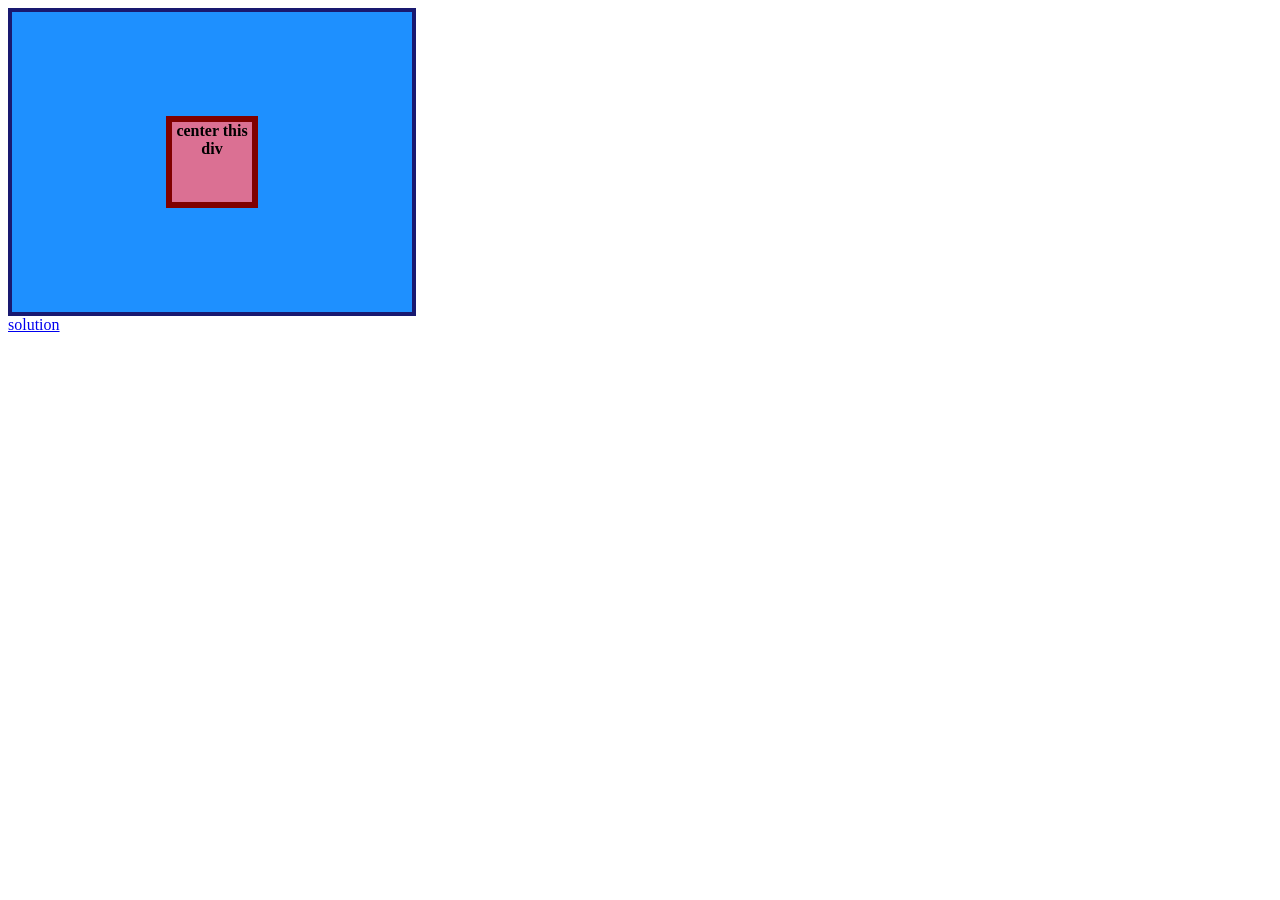
<file: foundations/flex/01-flex-center/index.html>
<!DOCTYPE html>
<html lang="en">
  <head>
    <meta charset="UTF-8">
    <meta http-equiv="X-UA-Compatible" content="IE=edge">
    <meta name="viewport" content="width=device-width, initial-scale=1.0">
    <title>CENTER THIS DIV</title>
    <link rel="stylesheet" href="style.css">
  </head>
  <body>
    <div class="container">
      <div class="box">center this div</div>
    </div>
    <a href="solution/solution.html">solution</a>
  </body>
</html>
</file>
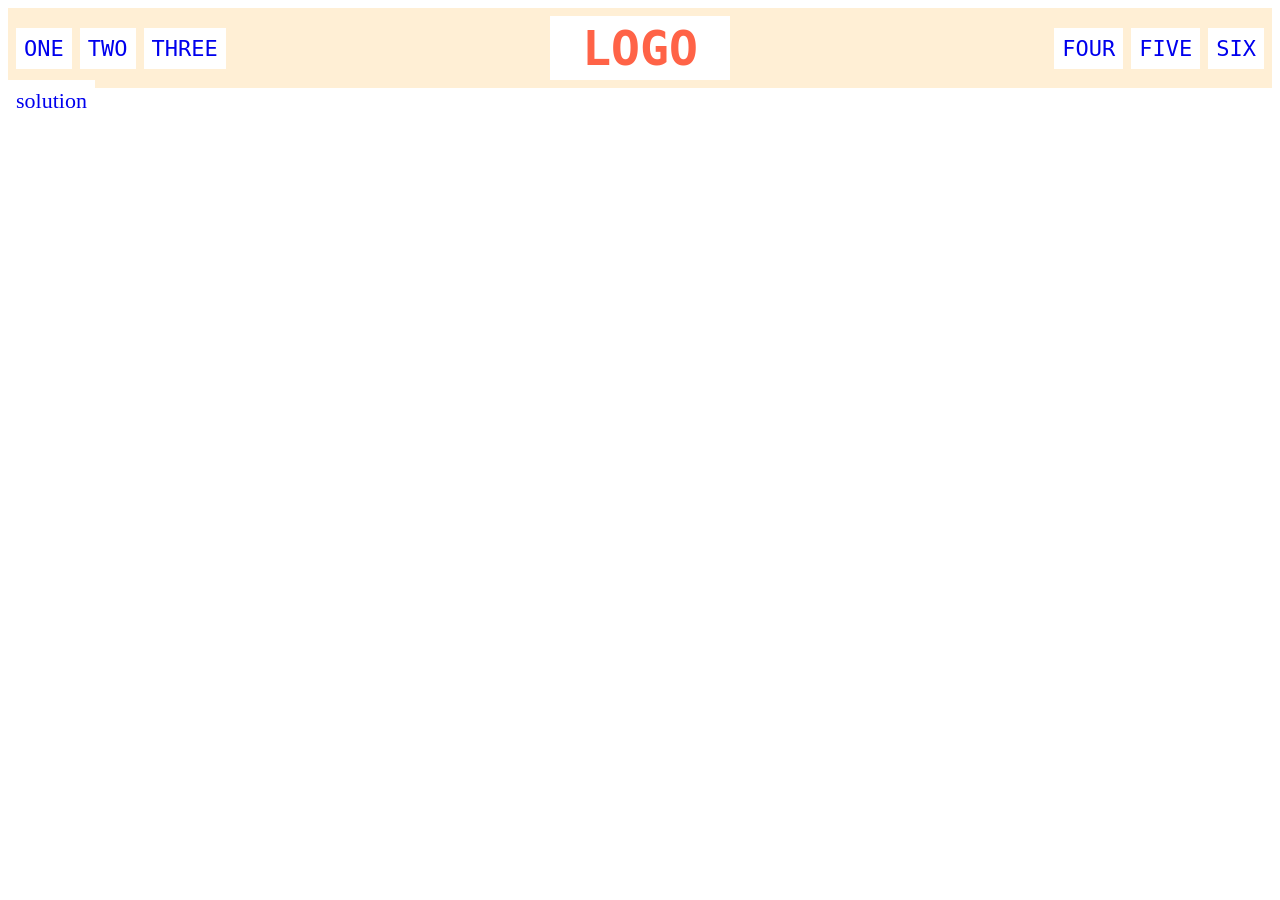
<file: foundations/flex/02-flex-header/index.html>
<!DOCTYPE html>
<html lang="en">
  <head>
    <meta charset="UTF-8">
    <meta http-equiv="X-UA-Compatible" content="IE=edge">
    <meta name="viewport" content="width=device-width, initial-scale=1.0">
    <title>Flex Header</title>
    <link rel="stylesheet" href="style.css">
  </head>
  <body>
    <div class="header">
      <div class="left-links">
        <ul>
          <li><a href="#">ONE</a></li>
          <li><a href="#">TWO</a></li>
          <li><a href="#">THREE</a></li>
        </ul>
      </div>
      <div class="logo">LOGO</div>
      <div class="right-links">
        <ul>
          <li><a href="#">FOUR</a></li>
          <li><a href="#">FIVE</a></li>
          <li><a href="#">SIX</a></li>
        </ul>
      </div>
    </div>
    <a href="solution/solution.html">solution</a>
  </body>
</html>
</file>
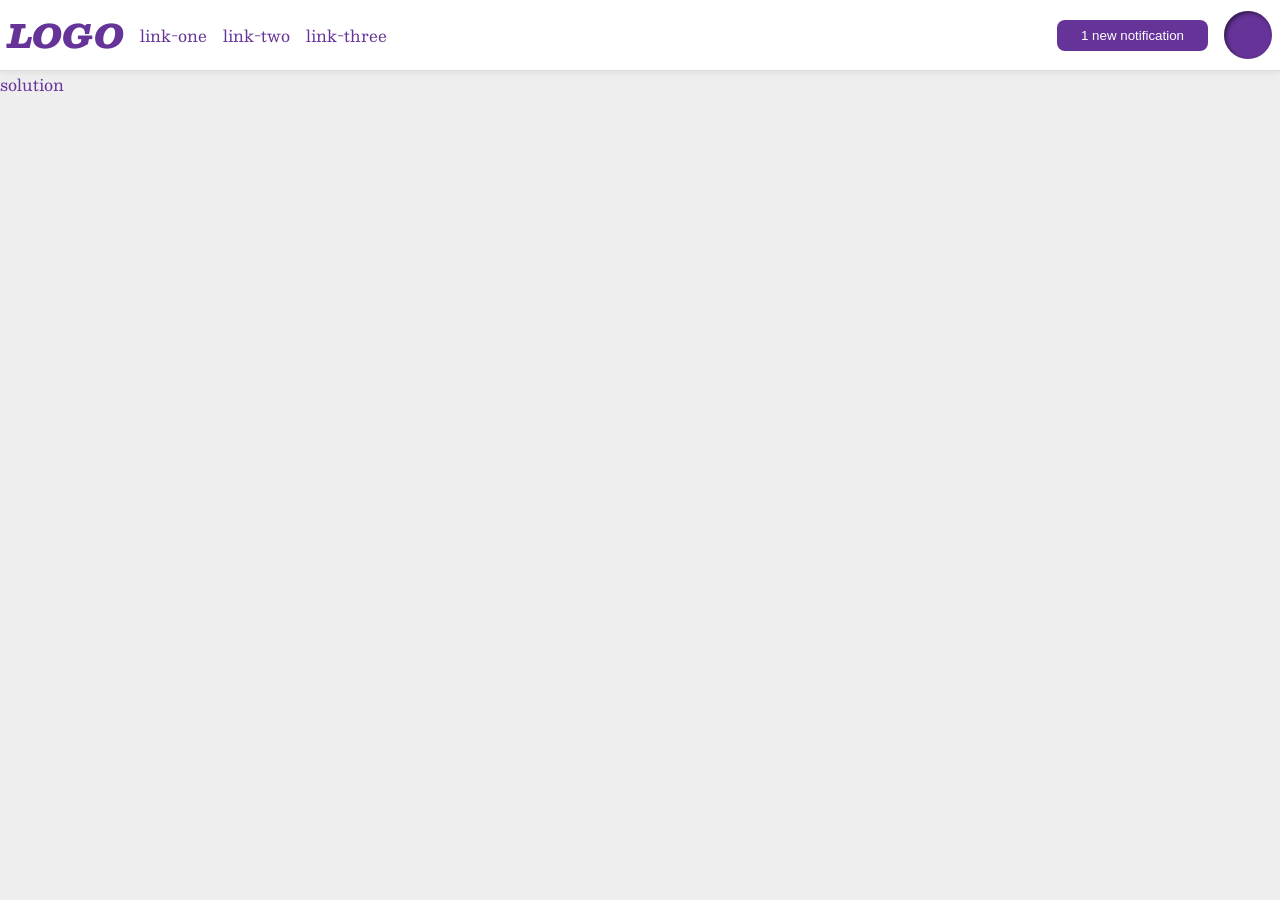
<file: foundations/flex/03-flex-header-2/index.html>
<!DOCTYPE html>
<html lang="en">
  <head>
    <meta charset="UTF-8">
    <meta http-equiv="X-UA-Compatible" content="IE=edge">
    <meta name="viewport" content="width=device-width, initial-scale=1.0">
    <title>Flex Header 2</title>
    <link rel="stylesheet" href="style.css">
  </head>
  <body>
    <div class="header">
      <div class="left">
        <div class="logo">
          LOGO
        </div>
        <ul class="links">
          <li><a href="https://google.com">link-one</a></li>
          <li><a href="https://google.com">link-two</a></li>
          <li><a href="https://google.com">link-three</a></li>
        </ul>
      </div>
      
      <div class="left">
        <button class="notifications">
          1 new notification
        </button>
        <div class="profile-image"></div>
      </div>
      
    </div>
    <a href="solution/solution.html">solution</a>
  </body>
</html>
</file>
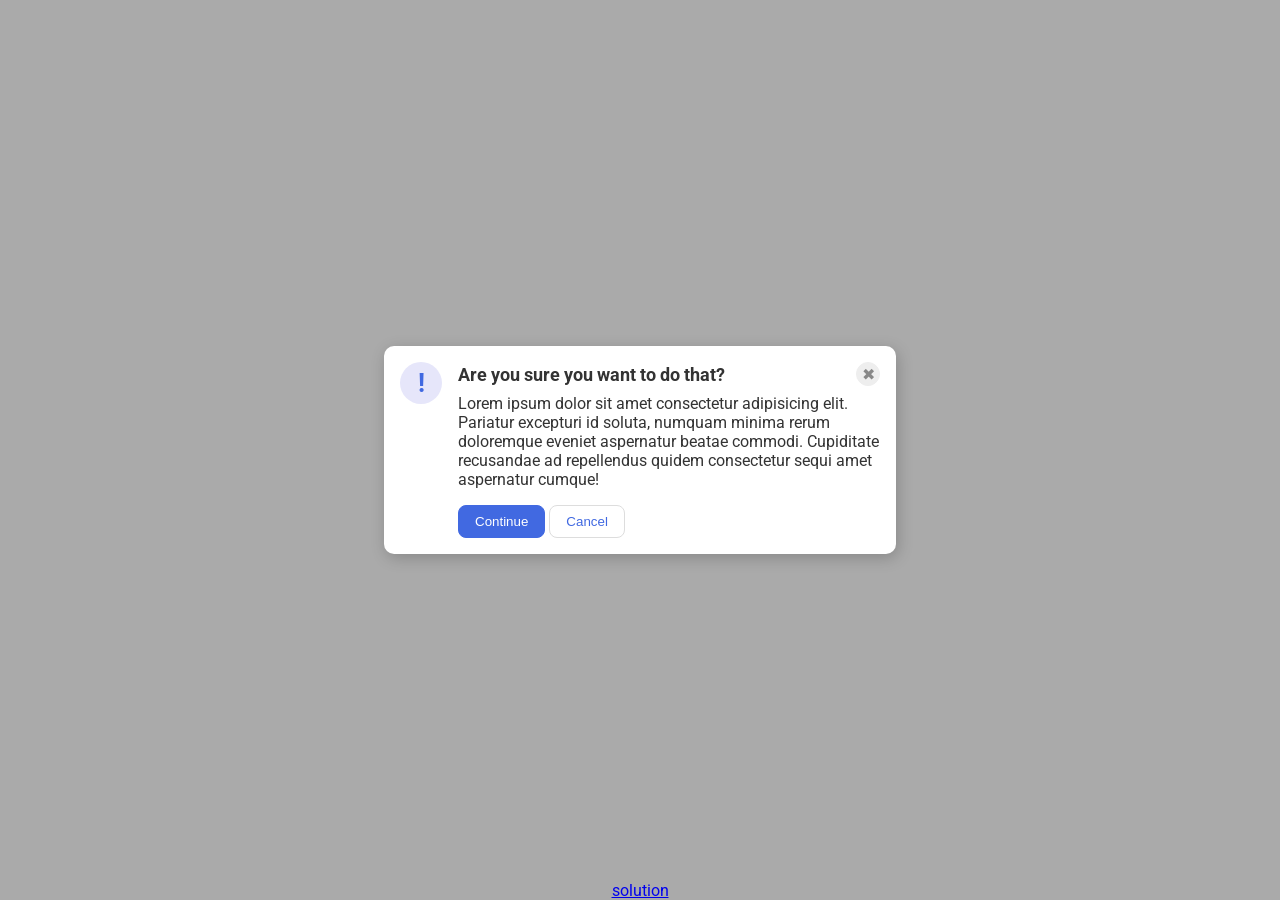
<file: foundations/flex/05-flex-modal/index.html>
<!DOCTYPE html>
<html lang="en">
  <head>
    <meta charset="UTF-8">
    <meta http-equiv="X-UA-Compatible" content="IE=edge">
    <meta name="viewport" content="width=device-width, initial-scale=1.0">
    <link rel="stylesheet" href="style.css">
    <title>Modal</title>
  </head>
  <body>
    <div class="modal">
      <div class="icon">!</div>
      <div class="main">
        <div class="header-container">
          <div class="header">Are you sure you want to do that?
          </div>
          <button class="close-button">✖</button>
        </div>

        <div class="text">Lorem ipsum dolor sit amet consectetur adipisicing elit. Pariatur excepturi id soluta, numquam minima rerum doloremque eveniet aspernatur beatae commodi. Cupiditate recusandae ad repellendus quidem consectetur sequi amet aspernatur cumque!</div>

        <div class="button-container">
          <button class="continue">Continue</button>
          <button class="cancel">Cancel</button>
        </div>

      </div>

    </div>
    <div class="solution"><a href="solution/solution.html">solution</a></div>
    
  </body>
</html>
</file>
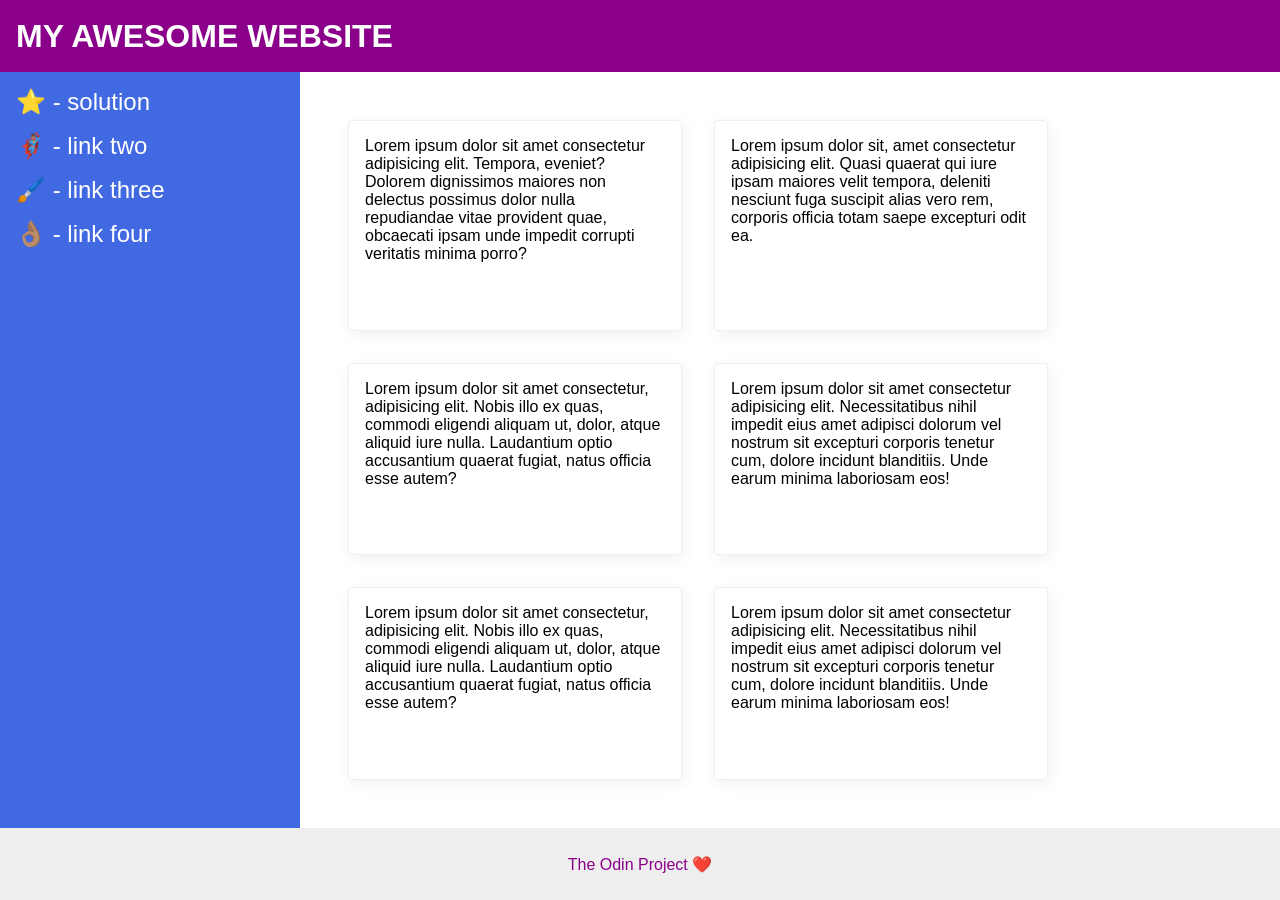
<file: foundations/flex/07-flex-layout-2/index.html>
<!DOCTYPE html>
<html lang="en">
  <head>
    <meta charset="UTF-8">
    <meta http-equiv="X-UA-Compatible" content="IE=edge">
    <meta name="viewport" content="width=device-width, initial-scale=1.0">
    <title>The Holy Grail</title>
    <link rel="stylesheet" href="style.css">
  </head>
  <body>
    <div class="header">
      MY AWESOME WEBSITE
    </div>
  
    <div class="middle">
      <div class="sidebar">
        <ul>
          <li><a href="solution/solution.html">⭐ - solution</a></li>
          <li><a href="#">🦸🏽‍♂️ - link two</a></li>
          <li><a href="#">🖌️ - link three</a></li>
          <li><a href="#">👌🏽 - link four</a></li>
        </ul>
      </div>

      <div class="content">
        <div class="card">Lorem ipsum dolor sit amet consectetur adipisicing elit. Tempora, eveniet? Dolorem dignissimos maiores non delectus possimus dolor nulla repudiandae vitae provident quae, obcaecati ipsam unde impedit corrupti veritatis minima porro?</div>
        <div class="card">Lorem ipsum dolor sit, amet consectetur adipisicing elit. Quasi quaerat qui iure ipsam maiores velit tempora, deleniti nesciunt fuga suscipit alias vero rem, corporis officia totam saepe excepturi odit ea.</div>
        <div class="card">Lorem ipsum dolor sit amet consectetur, adipisicing elit. Nobis illo ex quas, commodi eligendi aliquam ut, dolor, atque aliquid iure nulla. Laudantium optio accusantium quaerat fugiat, natus officia esse autem?</div>
        <div class="card">Lorem ipsum dolor sit amet consectetur adipisicing elit. Necessitatibus nihil impedit eius amet adipisci dolorum vel nostrum sit excepturi corporis tenetur cum, dolore incidunt blanditiis. Unde earum minima laboriosam eos!</div>
        <div class="card">Lorem ipsum dolor sit amet consectetur, adipisicing elit. Nobis illo ex quas, commodi eligendi aliquam ut, dolor, atque aliquid iure nulla. Laudantium optio accusantium quaerat fugiat, natus officia esse autem?</div>
        <div class="card">Lorem ipsum dolor sit amet consectetur adipisicing elit. Necessitatibus nihil impedit eius amet adipisci dolorum vel nostrum sit excepturi corporis tenetur cum, dolore incidunt blanditiis. Unde earum minima laboriosam eos!</div>
      </div>
    </div>
    
    <div class="footer">
      The Odin Project ❤️
    </div>
  </body>
</html>
</file>
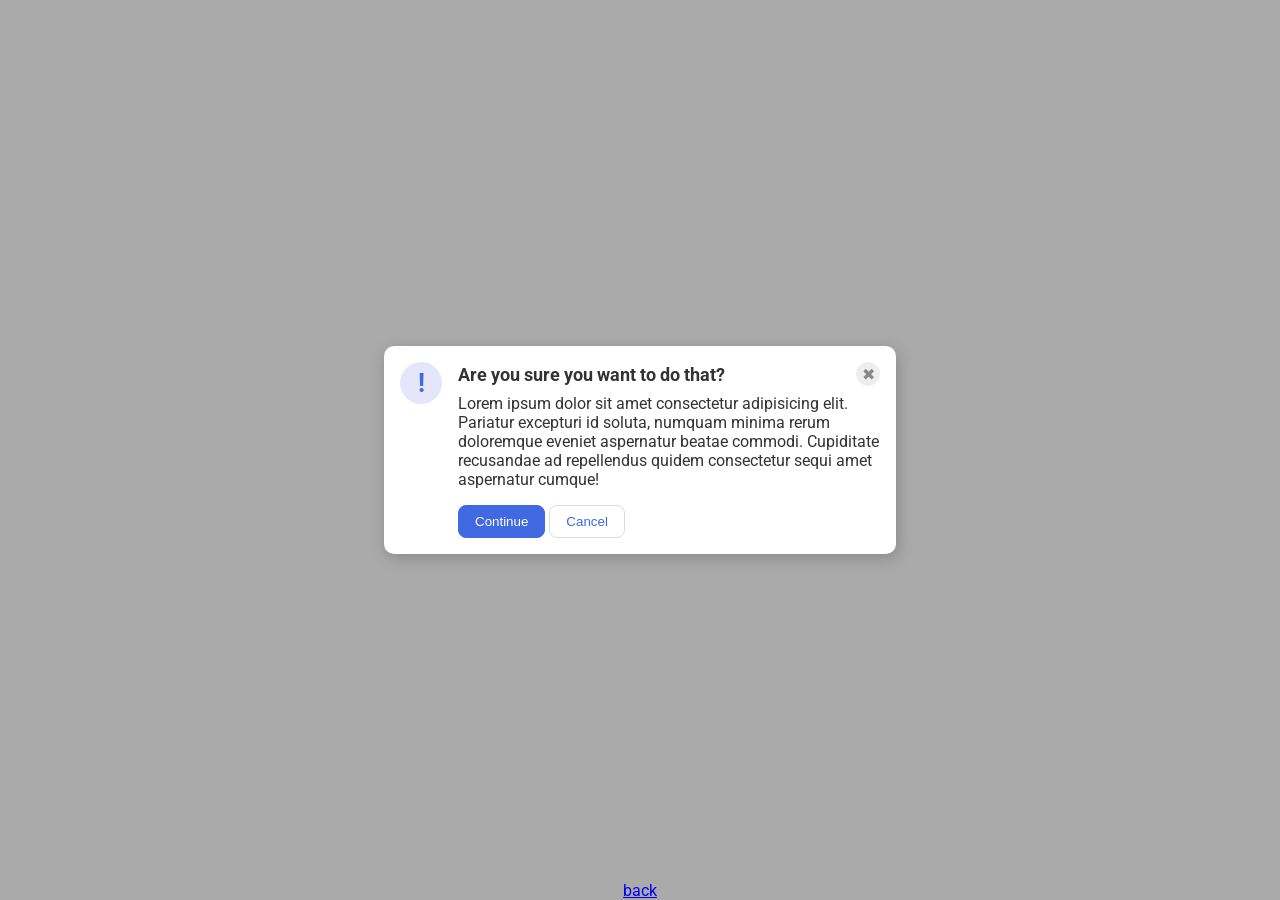
<file: foundations/flex/05-flex-modal/solution/solution.html>
<!DOCTYPE html>
<html lang="en">
  <head>
    <meta charset="UTF-8">
    <meta http-equiv="X-UA-Compatible" content="IE=edge">
    <meta name="viewport" content="width=device-width, initial-scale=1.0">
    <link rel="stylesheet" href="solution.css">
    <title>Modal</title>
  </head>
  <body>
    <div class="modal">
      <div class="icon">!</div>
      <!-- additional container used here -->
      <div class="container">
        <!-- header div was moved to encompass the close button as well -->
        <div class="header">Are you sure you want to do that?
          <button class="close-button">✖</button>
        </div>
        <div class="text">Lorem ipsum dolor sit amet consectetur adipisicing elit. Pariatur excepturi id soluta, numquam minima rerum doloremque eveniet aspernatur beatae commodi. Cupiditate recusandae ad repellendus quidem consectetur sequi amet aspernatur cumque!</div>
        <button class="continue">Continue</button>
        <button class="cancel">Cancel</button>
      </div>
    </div>
    <div class="solution"><a href="../index.html">back</a></div>
  </body>
</html>
</file>
<file: foundations/flex/01-flex-center/style.css>
.container {
  background: dodgerblue;
  border: 4px solid midnightblue;
  width: 400px;
  height: 300px;
}

.box {
  background: palevioletred;
  font-weight: bold;
  text-align: center;
  border: 6px solid maroon;
  width: 80px;
  height: 80px;
}

.container {
  display: flex;
  justify-content: center;
  align-items: center;
}
</file>
<file: foundations/flex/02-flex-header/style.css>
.header  {
  font-family: monospace;
  background: papayawhip;
}

.logo {
  font-size: 48px;
  font-weight: 900;
  color: tomato;
  background: white;
  padding: 4px 32px;
}

ul {
  /* this removes the dots on the list items*/
  list-style-type: none;
}

a {
  font-size: 22px;
  background: white;
  padding: 8px;
  /* this removes the line under the links */
  text-decoration: none;
}

/*   */

.header {
  padding: 8px;
  display: flex;
  align-items: center;
  justify-content: space-between;
}

ul {
  display: flex;
  margin: 0;
  padding: 0px;
  gap: 8px;
}
</file>
<file: foundations/flex/03-flex-header-2/style.css>
/* this is some magical font-importing.  
you'll learn about it later. */
@import url('https://fonts.googleapis.com/css2?family=Besley:ital,wght@0,400;1,900&display=swap');

body {
  margin: 0;
  background: #eee;
  font-family: Besley, serif;
}

.header {
  background: white;
  border-bottom: 1px solid #ddd;
  box-shadow: 0 0 8px rgba(0,0,0,.1);
}

.profile-image {
  background: rebeccapurple;
  box-shadow: inset 2px 2px 4px rgba(0,0,0,.5);
  border-radius: 50%;
  width: 48px;
  height: 48px;
}

.logo {
  color: rebeccapurple;
  font-size: 32px;
  font-weight: 900;
  font-style: italic;
}

button {
  border: none;
  border-radius: 8px;
  background: rebeccapurple;
  color: white;
  padding: 8px 24px;
}

a {
  /* this removes the line under our links */
  text-decoration: none;
  color: rebeccapurple;
}

ul {
  list-style-type: none;
}


/* solution */
.header {
  padding: 8px;
  display: flex;
  align-items: center;
  justify-content: space-between;
}

.left, .right {
  display: flex;
  gap: 16px;
  align-items: center;

}


ul {
  display: flex;
  padding: 0;
  margin: 0;
  gap: 16px;

}
.profile-image {
  flex: 0 0 auto;
}
</file>
<file: foundations/flex/05-flex-modal/style.css>
@import url('https://fonts.googleapis.com/css2?family=Roboto:wght@400;700&display=swap');

html, body {
  height: 100%;
}

body {
  font-family: Roboto, sans-serif;
  margin: 0;
  background: #aaa;
  color: #333;
  /* I'll give you this one for free lol */
  display: flex;
  align-items: center;
  justify-content: center;
}

.modal {
  background: white;
  width: 480px;
  border-radius: 10px;
  box-shadow: 2px 4px 16px rgba(0,0,0,.2);
}

.icon {
  color: royalblue;
  font-size: 26px;
  font-weight: 700;
  background: lavender;
  width: 42px;
  height: 42px;
  border-radius: 50%;
  display: flex;
  align-items: center;
  justify-content: center;
}

.close-button {
  background: #eee;
  border-radius: 50%;
  color: #888;
  font-weight: 400;
  font-size: 16px;
  height: 24px;
  width: 24px;
  display: flex;
  align-items: center;
  justify-content: center;
  border: 1px solid #eee;
  padding: 0;
}

button {
  cursor: pointer;
  padding: 8px 16px;
  border-radius: 8px;
}

button.continue {
  background: royalblue;
  border: 1px solid royalblue;
  color: white;
}

button.cancel {
  background: white;
  border: 1px solid #ddd;
  color: royalblue;
}

/* SOLUTION */
.solution {
  position: fixed;
  bottom: 0;

}
.modal {
  padding: 16px;
  display: flex;
  gap: 16px;
}
.icon {
  flex: 0 0 auto;
}

.main {
  display: flex;
  flex-direction: column;
  gap: 8px;
}

.header-container {
  display: flex;
  justify-content: space-between;
  align-items: center;
  font-weight: bold;
}
.header {
  font-size: 18px;
}
.text {
  margin-bottom: 8px;
}
</file>
<file: foundations/flex/07-flex-layout-2/style.css>
body {
  font-family: -apple-system, BlinkMacSystemFont, 'Segoe UI', Roboto, Oxygen, Ubuntu, Cantarell, 'Open Sans', 'Helvetica Neue', sans-serif;
  margin: 0;
  min-height: 100vh;
}

.header {
  height: 72px;
  background: darkmagenta;
  color: white;
}

.footer {
  height: 72px;
  background: #eee;
  color: darkmagenta;
}

.sidebar {
  width: 300px;
  background: royalblue;
  box-sizing: border-box;
}

.card {
  border: 1px solid #eee;
  box-shadow: 2px 4px 16px rgba(0,0,0,.06);
  border-radius: 4px;
}

/* SOLUTION */
body {
  display: flex;
  flex-direction: column;
}
.header {
  font-size: 32px;
  font-weight: 900;
  display: flex;
  align-items: center;
  padding: 0 16px;
}

.middle {
  flex: 1;
  display: flex;
}
.sidebar{
  flex: 0 0 300px;
  padding: 16px;
}
ul {
  list-style: none;
  margin: 0;
  padding: 0;
}

.sidebar a {
  text-decoration: none;
  color: white;
  font-size: 24px;
}
.sidebar li {
  margin-bottom: 16px;
}

.footer {
  display: flex;
  justify-content: center;
  align-items: center;
}
.content {
  display: flex;
  flex-flow: row wrap;
  gap: 32px;
  padding: 48px;
}
.card {
  padding: 16px;
  flex: 0 0 300px;  
}
</file>
<file: foundations/flex/05-flex-modal/solution/solution.css>
@import url('https://fonts.googleapis.com/css2?family=Roboto:wght@400;700&display=swap');

html, body {
  height: 100%;
}

body {
  font-family: Roboto, sans-serif;
  margin: 0;
  background: #aaa;
  color: #333;
  /* I'll give you this one for free */
  display: flex;
  align-items: center;
  justify-content: center;
}

.modal {
  background: white;
  width: 480px;
  border-radius: 10px;
  box-shadow: 2px 4px 16px rgba(0,0,0,.2);
}

.icon {
  color: royalblue;
  font-size: 26px;
  font-weight: 700;
  background: lavender;
  width: 42px;
  height: 42px;
  border-radius: 50%;
  display: flex;
  align-items: center;
  justify-content: center;
}

.close-button {
  background: #eee;
  border-radius: 50%;
  color: #888;
  font-weight: 400;
  font-size: 16px;
  height: 24px;
  width: 24px;
  display: flex;
  align-items: center;
  justify-content: center;
  border: 1px solid #eee;
  padding: 0;
}

button {
  cursor: pointer;
  padding: 8px 16px;
  border-radius: 8px;
}

button.continue {
  background: royalblue;
  border: 1px solid royalblue;
  color: white;
}

button.cancel {
  background: white;
  border: 1px solid #ddd;
  color: royalblue;
}

/* SOLUTION: */

.modal {
  display: flex;
  gap: 16px;
  padding: 16px;
}

.icon {
  /* this keeps the icon from getting smashed by the text */
  flex-shrink: 0;
}
/* header container should be wrapped around the button element as well in order for flex style to work */
.header {
  display: flex;
  align-items: center;
  justify-content: space-between;
  font-size: 18px;
  font-weight: 700;
  margin-bottom: 8px;
}

.text {
  margin-bottom: 16px;
}



/* for comparison */
.solution {
  position: fixed;
  bottom: 0;
  
}
</file>
